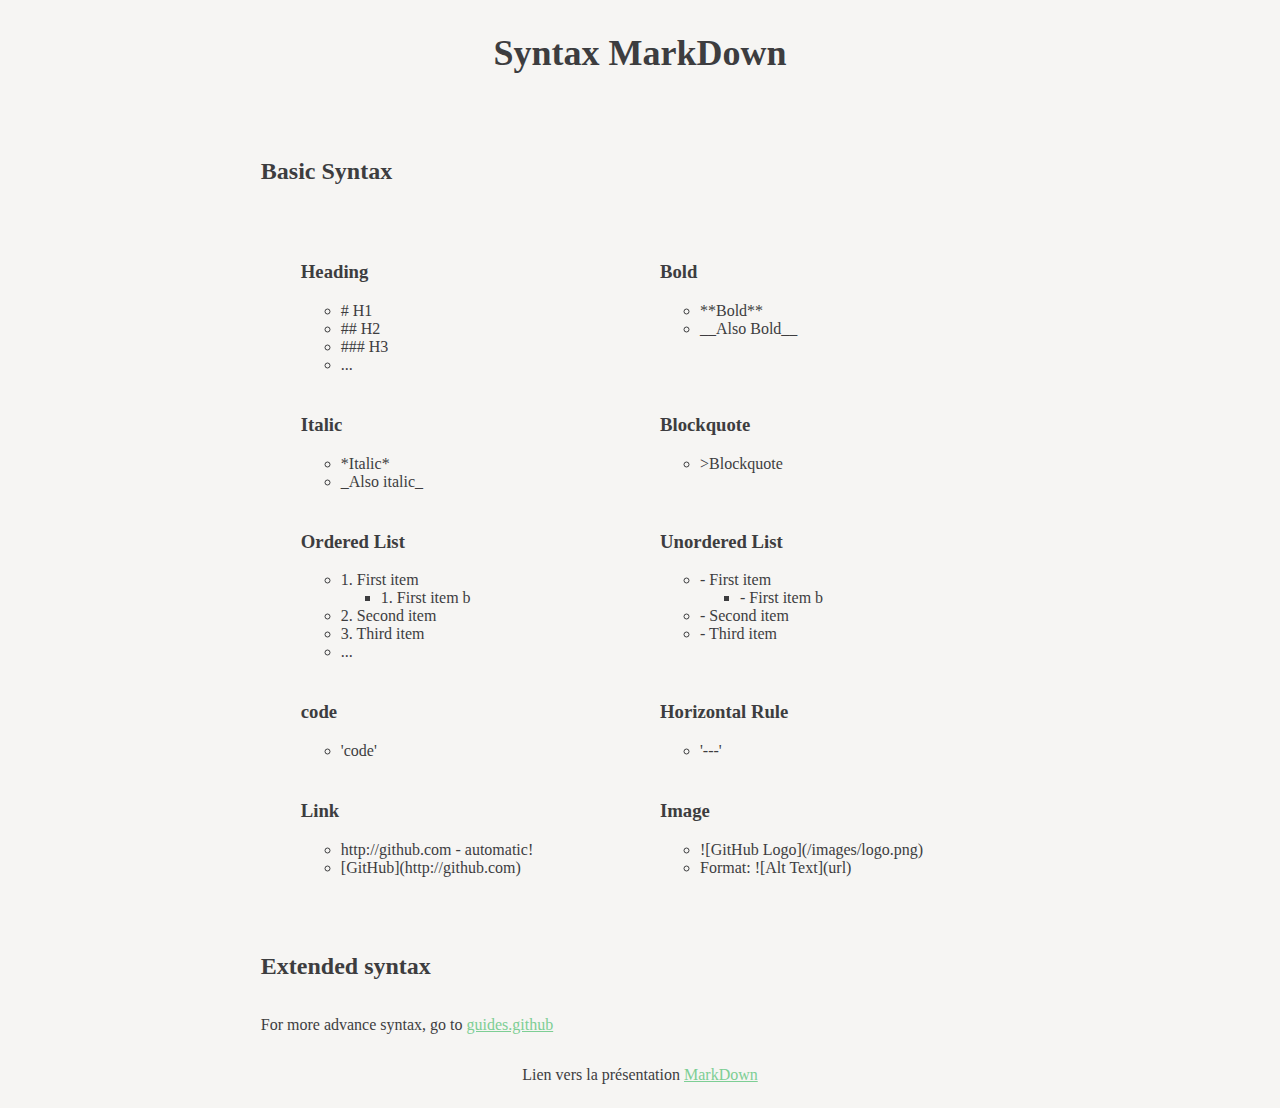
<file: page2.html>
<!DOCTYPE html>
<html lang="en">
    <head>
        <meta charset="utf-8">
        <meta name="viewport" content="width=device-width, initial-scale=1.0">
        <meta name="description" content="Semantic exercise">
        <meta name="keywords" content="HTML, SEO">
        <meta name="author" content="Jonathan">
        <title>MarkDown Syntax</title>
        <link rel="stylesheet" href="style.css">
    </head>
    <body>
        <main>
            <article>
                <h1>Syntax MarkDown</h1>
                <section>
                    <h2>Basic Syntax</h2>
                    <ol class="flex-column">
                        <section class=" flex-row">
                            <section class="list">
                                <h3>Heading</h3>
                                <ul>
                                    <li># H1</li>
                                    <li>## H2</li>
                                    <li>### H3</li>
                                    <li>...</li>
                                </ul>
                            </section>
                            <section class="list">
                                <h3>Bold</h3>
                                <ul>
                                    <li>**Bold**</li>
                                    <li>__Also Bold__</li>
                                </ul>
                            </section>
                        </section>
                        <section class=" flex-row">
                            <section class="list">
                                <h3>Italic</h3>
                                <ul>
                                    <li>*Italic*</li>
                                    <li>_Also italic_</li>
                                </ul>
                            </section>
                            <section class="list">
                                <h3>Blockquote</h3>
                                <ul>
                                    <li>>Blockquote</li>
                                </ul>
                            </section>
                        </section>
                        <section class=" flex-row">
                            <section class="list">
                                <h3>Ordered List</h3>
                                <ul>
                                    <li>1. First item</li>
                                    <ul>
                                        <li>1. First item b</li>
                                    </ul>
                                    <li>2. Second item</li>
                                    <li>3. Third item</li>
                                    <li>...</li>
                                </ul>
                            </section>
                            <section class="list">
                                <h3>Unordered List</h3>
                                <ul>
                                    <li>- First item</li>
                                    <ul>
                                        <li>- First item b</li>
                                    </ul>
                                    <li>- Second item</li>
                                    <li>- Third item</li>
                                </ul>
                            </section>
                        </section>
                        <section class=" flex-row">
                            <section class="list">
                                <h3>code</h3>
                                <ul>
                                    <li>'code'</li>
                                </ul>
                            </section>
                            <section class="list">
                                <h3>Horizontal Rule</h3>
                                <ul>
                                    <li>'---'</li>
                                </ul>
                            </section>
                        </section>
                        <section class=" flex-row">
                            <section class="list">
                                <h3>Link</h3>
                                <ul>
                                    <li>http://github.com - automatic!</li>
                                    <li>[GitHub](http://github.com)</li>
                                </ul>
                            </section>
                            <section class="list">
                                <h3>Image</h3>
                                <ul>
                                    <li>![GitHub Logo](/images/logo.png)</li>
                                    <li>Format: ![Alt Text](url)</li>
                                </ul>
                            </section>
                        </section>
                    </ol>
                </section>
                <section>
                    <h2>Extended syntax</h2>
                    <p>For more advance syntax, go to <a href="https://guides.github.com/features/mastering-markdown">guides.github</a></p>
                </section>
                <footer>
                    <p>Lien vers la présentation <a href="index.html">MarkDown</a></p>
                </footer>
        </article>
        </main>
    </body>
</html>
</file>
<file: style.css>
section {
    display: flex;
    flex-direction: column;
}

article, footer {
    display: flex;
    flex-direction: column; 
    max-width: 60%;
    margin: 0 auto;
}

article img, footer img {
    width: 60%;
    align-self: center;
    margin: 0 20% 0 20%;
}

h1 {
    color: #3d3d3f;
    font-size: 36px;
    text-align: center;
}

h2 {
    color: #3d3d3f;
    font-size: 24px;
    margin-top: 60px;
}

h3 {
    color: #3d3d3f;
    margin-top: 40px;
}

body {
    background-color: #f6f5f3;
}

p, li, h3, ul li{
    color: #3d3d3f;
}

li {
    color: #f9f8fd;
}

a {
    color: #7dce94;
}

.row {
    display: flex;
    flex-direction: row;
}

.row-title {
    text-align: center;
}

.posneg {
    width: 50%;
}

.left {
    margin-right: 5%;
}

.right {
    margin-left: 5%;
}

.flex-column {
    display: flex;
    flex-direction: column;
}

.flex-row {
    display:flex;
    flex-direction: row;
    justify-content: space-around;
}

.list {
    display:flex;
    flex-direction: column;
    flex-wrap: wrap;
    flex-basis: 50%;
    flex-grow: 0;
}
</file>
